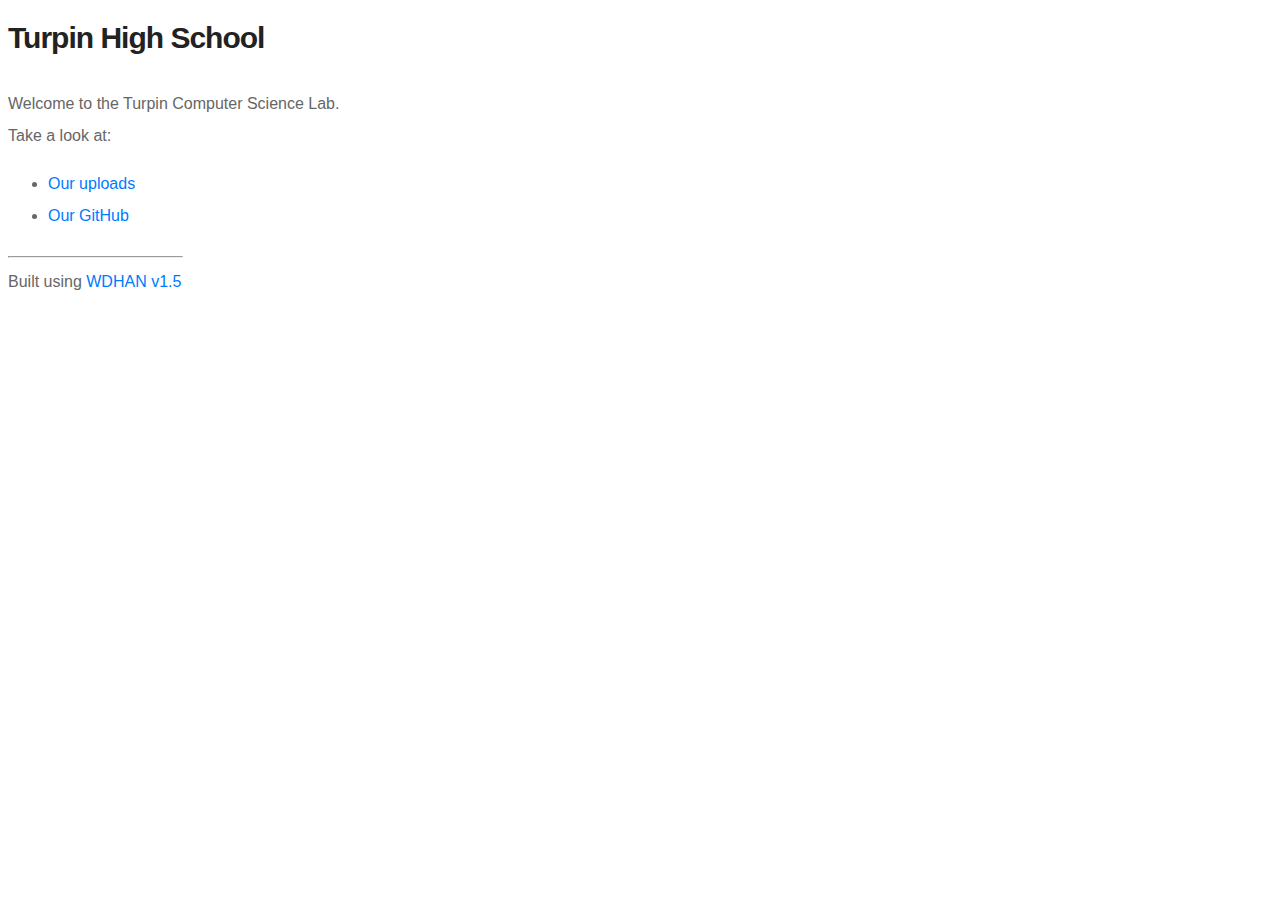
<file: index.html>
<head>
  <meta charset="UTF-8">
  <title>Turpin Computer Science Lab Index</title>
  <link rel="stylesheet" href="https://turpin-hs-computer-science.github.io/lab/css/main.css">
  <script src="https://ajax.googleapis.com/ajax/libs/jquery/3.3.1/jquery.min.js"></script>
</head>
<body>
<h1>Turpin High School</h1>
Welcome to the Turpin Computer Science Lab.
<br />
Take a look at:
<ul>
  <li><a href="https://turpin-hs-computer-science.github.io/lab/up/">Our uploads</a></li>
  <li><a href="https://github.com/Turpin-HS-Computer-Science">Our GitHub</a></li>
</ul>
</body>
<div class="footer">
  <hr />
  <p style="all: unset;">Built using <a href="https://github.com/MadeByEmil/WDHAN">WDHAN</a> <a href="https://github.com/MadeByEmil/WDHAN/releases/tag/v1.5">v1.5</a></p>
</div>
<script>
  var colors = ['#222', '#666', 'rgb(255,59,48)', 'rgb(255,149,0)', 'rgb(0,122,255)', 'rgb(88,86,214)', 'rgb(255,45,85)'];
  var randomColor = colors[Math.floor(Math.random() * colors.length)];
  $('a:link, a:visited, a:hover, a:active').css('color', randomColor);
</script>
</file>
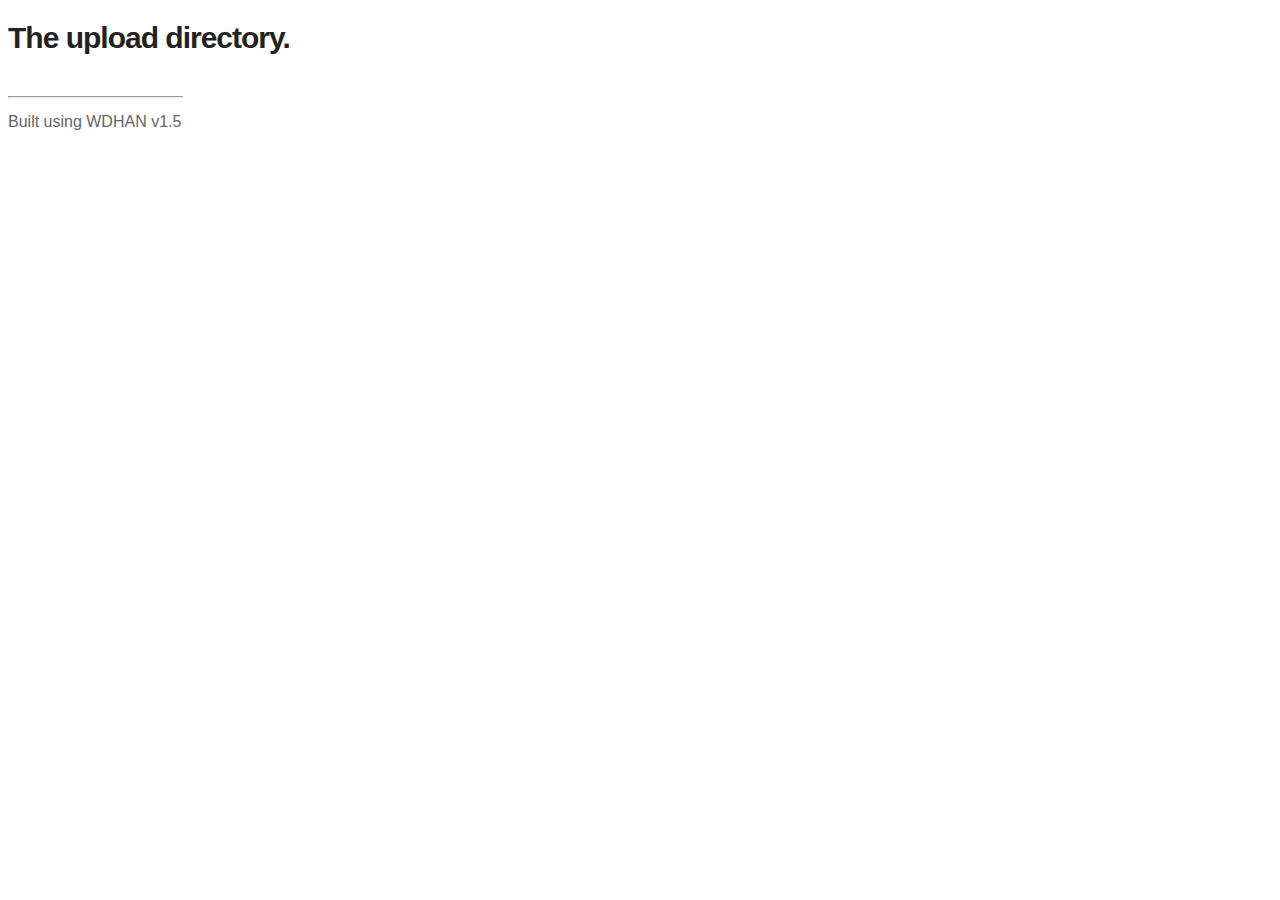
<file: up/index.html>
<head>
  <meta charset="UTF-8">
  <title>Turpin Computer Science Lab Upload Center</title>
  <link rel="stylesheet" href="https://turpin-hs-computer-science.github.io/lab/css/main.css">
  <script src="https://ajax.googleapis.com/ajax/libs/jquery/3.3.1/jquery.min.js"></script>
</head>

<body>
<script src="https://cdn.filesizejs.com/filesize.min.js"></script>

<script>
	$(document).ready(function(){
		$.getJSON("https://api.github.com/repos/Turpin-HS-Computer-Science/lab/contents/up", function(result) {
			$.each(result, function(i, item){
				var $path_rest = item.path.replace(item.name, "")   ;
				if (item.size < 1100000) {
					$.getJSON("https://api.github.com/repos/Turpin-HS-Computer-Science/lab/contents/" + item.path, function(f_result) {

						var $file_base64 = f_result.content.replace("\n", "");
						console.log(f_result.name);

						console.log(f_result.message);

						var $file_url = "data:application/octet-stream;base64," + $file_base64;
						console.log($file_url);


						$("ul").append('<p>◾ <text class="small">' + $path_rest + '</text><a id="' + item.sha + '-file_link" class="active" href="' + $file_url + '"' + 'title="' + "SHA-1 of Git commit: " + item.sha + '" download="' + item.name + '" target="_blank" type="application/octet-stream">' + item.name + '</a>' + ' - <strong>' + item['type'] + '</strong><text class="small"> [' + item.size + ' characters, ' + filesize(item.size, {standard: "iec", fullform: true, round: 3, base: 2}) + ']</text>' + '</li></p>')
						var colors = ['#222', '#666', 'rgb(255,59,48)', 'rgb(255,149,0)', 'rgb(0,122,255)', 'rgb(88,86,214)', 'rgb(255,45,85)'];
						var randomColor = colors[Math.floor(Math.random() * colors.length)];
						$('a:link, a:visited, a:hover, a:active').css('color', randomColor);

					})

				} else {
					var $file_url = "https://Turpin-HS-Computer-Science.github.io/" + $path_rest + item.name  ;
					console.log($file_url);
					$("ul").append('<p>◾ <text class="small">' + $path_rest + '</text><a id="' + item.sha + '-file_link" class="active" href="' + $file_url + '"' + 'title="' + "SHA-1 of Git commit: " + item.sha + '" download="' + item.name + '" target="_blank" type="application/octet-stream">' + item.name + '</a>' + ' - <strong>' + item['type'] + '</strong><text class="small"> [' + item.size + ' characters, ' + filesize(item.size, {standard: "iec", fullform: true, round: 3, base: 2}) + ']</text>' + '</li></p>')
				}
			});
		});
	});

</script>

<h1>The upload directory.</h1>
<noscript>
  <a href="https://github.com/Turpin-HS-Computer-Science/lab/tree/master/up">Browse … </a>
<!-- <br> -->
</noscript>
<!-- <button type="button">List files  … </button> -->
<ul style="color: #aaa"></ul>
  <!-- <script>
var colors = ['#222', '#666', 'rgb(255,59,48)', 'rgb(255,149,0)', 'rgb(255,204,0)', 'rgb(76,217,100)', 'rgb(90,200,250)', 'rgb(0,122,255)', 'rgb(88,86,214)', 'rgb(255,45,85)'];
var randomColor = colors[Math.floor(Math.random() * colors.length)];
$('a:link, a:visited, a:hover, a:active').css('color', randomColor);
</script> -->

</body>
<div class="footer">
  <hr />
  <p style="all: unset;">Built using <a href="https://github.com/MadeByEmil/WDHAN">WDHAN</a> <a href="https://github.com/MadeByEmil/WDHAN/releases/tag/v1.5">v1.5</a></p>
</div>

<script>
  var colors = ['#222', '#666', 'rgb(255,59,48)', 'rgb(255,149,0)', 'rgb(0,122,255)', 'rgb(88,86,214)', 'rgb(255,45,85)'];
  var randomColor = colors[Math.floor(Math.random() * colors.length)];
  $('a:link, a:visited, a:hover, a:active').css('color', randomColor);
</script>
</file>
